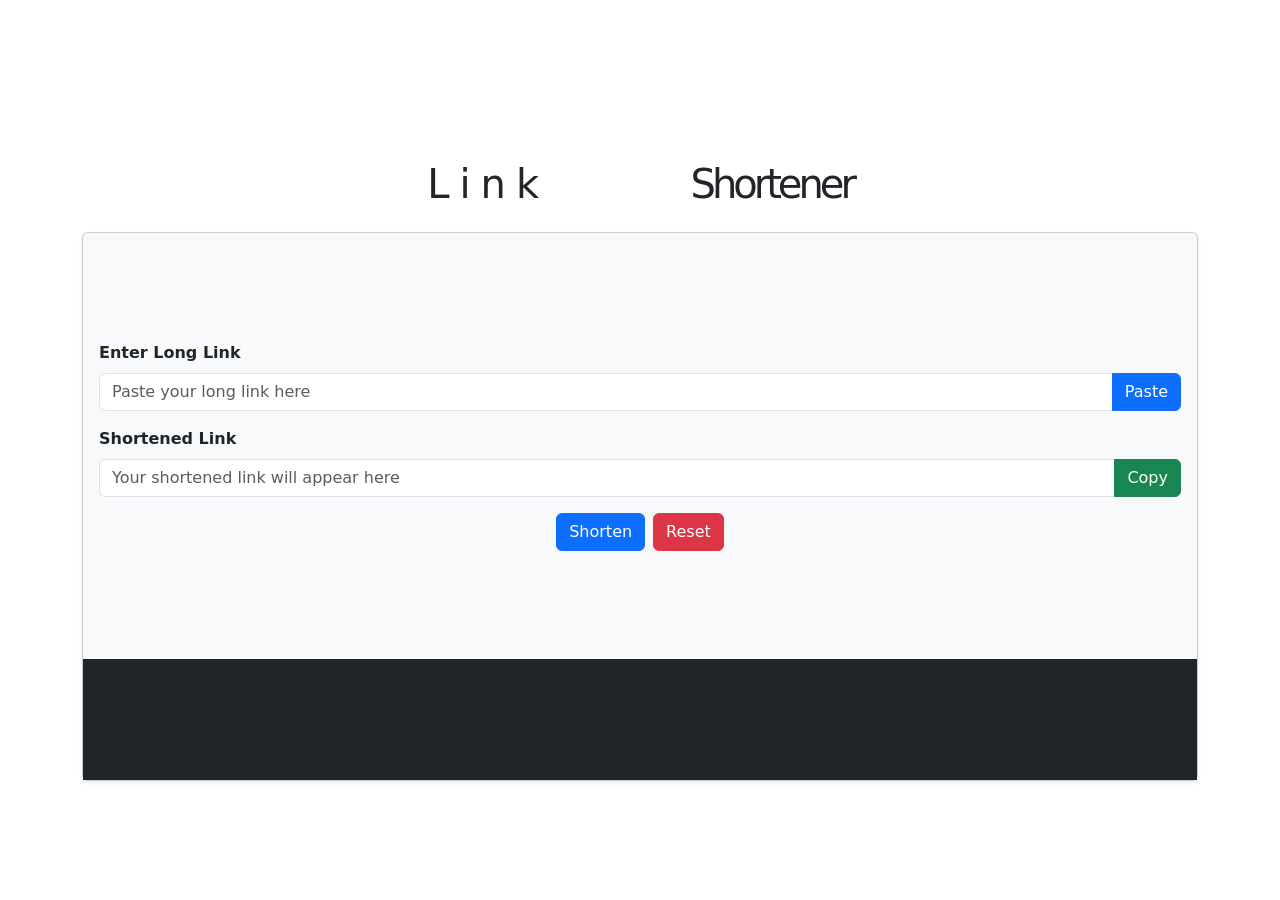
<file: index.html>
<!DOCTYPE html>
<html lang="en">
<head>
    <meta charset="UTF-8">
    <meta name="viewport" content="width=device-width, initial-scale=1.0">
    <title>Redirecting...</title>
    <script>
        window.onload = async function() {
            const params = window.location.search;
            const redirectUrl = params.split('?')[1];
            if (redirectUrl) {
                let redirect = await fetch(`https://link-shortener-backend.vercel.app/${redirectUrl}`)
                    .then(response => response.json())
                    .then(data => data.url)
                    .catch(error => {
                        alert('Internal Issues. Redirecting to Home Page...');
                        window.location.href = 'frontend/HomePage.html'
                    });
                if (redirect !== undefined) {
                    window.location.href = redirect;
                } else {
                    window.location.href = 'frontend/HomePage.html';
                }
            } else {
                window.location.href = 'frontend/HomePage.html';
            }
        }
    </script>
</head>
<body>
</body>
</html>
</file>
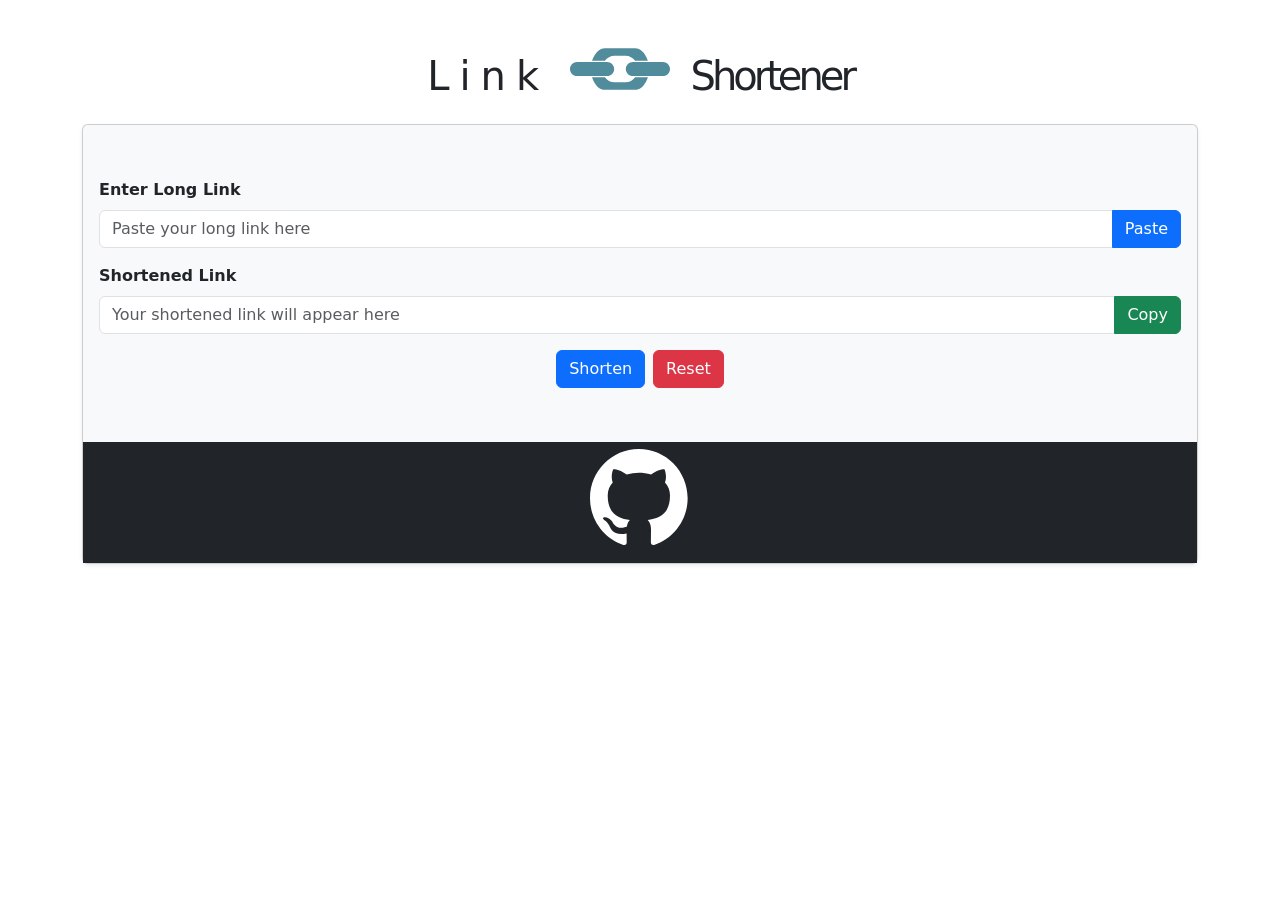
<file: frontend/HomePage.html>
<!DOCTYPE html>
<html lang="en">
  <head>
    <meta charset="UTF-8" />
    <meta name="viewport" content="width=device-width, initial-scale=1.0" />
    <title>Link Shortener</title>
    <!-- Bootstrap CDN -->
    <link
      href="https://cdn.jsdelivr.net/npm/bootstrap@5.3.2/dist/css/bootstrap.min.css"
      rel="stylesheet"
    />
    <script src="https://cdn.jsdelivr.net/npm/bootstrap@5.3.2/dist/js/bootstrap.bundle.min.js"></script>
  </head>
  <body class="d-flex flex-fill">
    <div class="container mt-5">
      <h1 class="text-center mb-4">
        <span style="letter-spacing: 10px">Link</span>
        <span class="mx-2">
          <embed
            src="Link_Shortener_logo.svg"
            width="100"
            height="-50"
            type="image/svg+xml"
            pluginspage="http://www.adobe.com/svg/viewer/install/"
          />
        </span>
        <span style="letter-spacing: -4px">Shortener</span>
      </h1>

      <div class="card shadow-sm bg-light h-100">
        <div
          class="card-body d-flex flex-column align-content-around justify-content-center"
        >
          <!-- Input for Long Link -->
          <div class="mb-3">
            <label for="longLink" class="form-label fw-bolder"
              >Enter Long Link</label
            >
            <div class="input-group">
              <input
                type="text"
                id="longLink"
                class="form-control"
                placeholder="Paste your long link here"
              />
              <button class="btn btn-primary" onclick="pasteLongLink()">
                Paste
              </button>
            </div>
          </div>
          <!-- Output for Short Link -->
          <div class="mb-3">
            <label for="shortLink" class="form-label fw-bolder"
              >Shortened Link</label
            >
            <div class="input-group">
              <input
                type="text"
                id="shortLink"
                class="form-control"
                placeholder="Your shortened link will appear here"
                readonly
              />
              <button class="btn btn-success" onclick="copyShortLink()">
                Copy
              </button>
            </div>
          </div>
          <!-- Action Buttons -->
          <div class="d-flex justify-content-center align-items-center">
            <button class="btn btn-primary me-2" onclick="shortenLink()">
              Shorten
            </button>
            <button class="btn btn-danger" onclick="resetFields()">
              Reset
            </button>
          </div>
        </div>
        <!-- Link to GITHUB repo -->
        <a
          href="https://github.com/NasheethAhmedA/Link_Shortener"
          class="btn btn-dark rounded-0"
          target="_blank"
          rel="noopener noreferrer"
        >
          <embed
            src="github-mark-white.svg"
            width="100"
            height="100"
            type="image/svg+xml"
            pluginspage="http://www.adobe.com/svg/viewer/install/"
          />
        </a>
      </div>
    </div>

    <script>
      // Function to paste the long link
      function pasteLongLink() {
        navigator.clipboard
          .readText()
          .then((text) => {
            document.getElementById("longLink").value = text;
          })
          .catch((err) => alert("Failed to paste: " + err));
      }

      // Function to copy the short link
      function copyShortLink() {
        const shortLink = document.getElementById("shortLink").value;
        if (shortLink) {
          navigator.clipboard
            .writeText(shortLink)
            .then(() => {})
            .catch((err) => alert("Failed to copy: " + err));
        } else {
          alert("No short link to copy!");
        }
      }

      async function shortenLink() {
        const longLink = document.getElementById("longLink").value;
        if (longLink) {
          const result = await fetch("https://link-shortener-backend.vercel.app/short/?link=" + longLink)
            .then((response) => response.json())
            .then((data) => data.short_link)
            .catch((error) => {
              alert("Internal Issues. Please try again later!");
            });
          // trick that adapts to any domain in the future
          document.getElementById("shortLink").value = window.location.href.slice(0, -22) + "?" + result;
        } else {
          alert("Please enter a long link to shorten!");
        }
      }

      // Function to reset fields
      function resetFields() {
        document.getElementById("longLink").value = "";
        document.getElementById("shortLink").value = "";
      }
    </script>
  </body>
</html>
</file>
